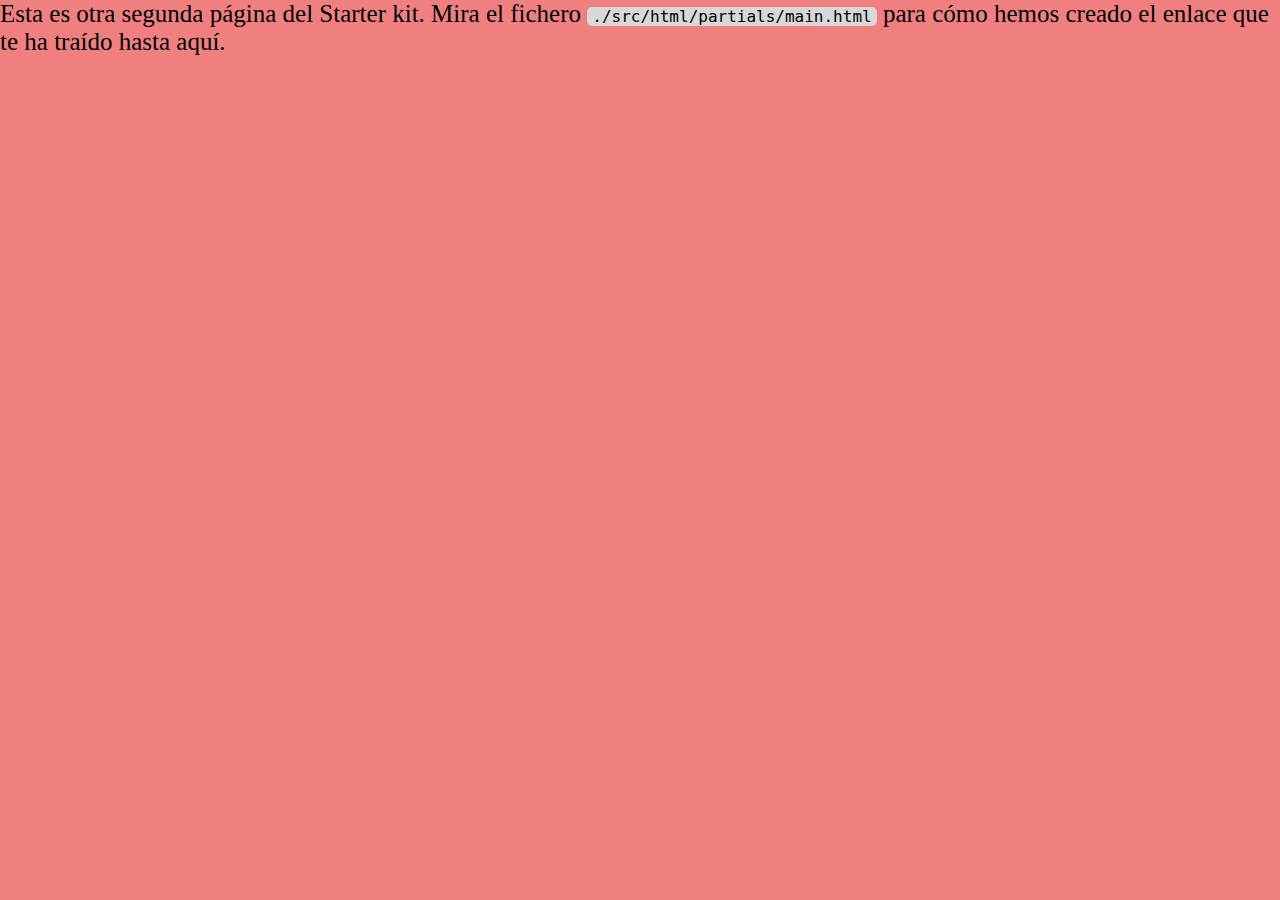
<file: docs/more-info.html>
<!DOCTYPE html>
<html lang="es">
  <head>
    <meta charset="UTF-8" />
    <meta name="viewport" content="width=device-width, initial-scale=1" />
    <title>Adalab Web Starter Kit</title>
    <link href="https://fonts.googleapis.com/css?family=Roboto&display=swap" rel="stylesheet" />
    <link rel="stylesheet" href="./assets/css/main.css" />
    <link rel="icon" href="./assets/images/favicon.png" />
  </head>

  <body>
    <div class="page">
      <header class="page__header">

      </header>
      <main>
        <p>
          Esta es otra segunda página del Starter kit. Mira el fichero
          <code class="code">./src/html/partials/main.html</code> para cómo hemos creado el enlace
          que te ha traído hasta aquí.
        </p>
      </main>
      <footer class="page__footer">

      </footer>
    </div>
    <script src="./assets/js/main.js"></script>
  </body>
</html>
</file>
<file: docs/assets/css/main.css>
*{box-sizing:border-box;margin:0;padding:0}.code{font-size:16px;background:#d8d8d8;padding:0 5px;border-radius:5px}.link__adalab:hover{background-color:#099d8d;color:#fff}.link__github:hover{background-color:#CCC;color:#000}body{background-color:lightcoral;color:black;font-size:25px;height:700px}.container{text-align:center;padding:60px}.container_title{padding-bottom:15px}.js_input_text{height:30px;width:200px;border:2px solid black;background-color:whitesmoke}.js_button_search{border-radius:10px;width:60px;background-color:whitesmoke}.js_button_reset{border-radius:10px;width:60px;background-color:whitesmoke}.lists{display:flex;justify-content:space-around}.set{display:flex;justify-content:center;align-items:center}.section_list{border:3px solid black;height:400px;width:1000px;overflow-y:scroll;overflow-x:hidden;align-items:center;justify-content:center;font-size:10px}.section_list-title{text-align:center;background-color:beige;color:black;margin-bottom:30px;font-size:24px}.section_list-list{display:flex;list-style:none;flex-wrap:wrap;gap:16px;justify-content:center}.drink{height:170px;width:150px;text-align:center;border:2px solid black}.name_drink{text-align:center;padding-top:5px}.js_photo{height:120px;width:140px}.click_favorite{border:5px solid wheat;color:black}.set_fav{display:flex;justify-content:start;align-items:center;width:175px;height:auto}.drink_fav{border:1px solid black}.name_drink-fav{font-size:12px;padding-left:5px;padding-right:5px;width:78px}.section_favorites{border:3px solid black;height:auto;width:180px}.section_favorites-title{text-align:center;background-color:beige;color:black;margin-bottom:15px;font-size:24px}.section_favorites-list{display:flex;list-style:none;flex-wrap:wrap;gap:16px;justify-content:center}.js_photo-fav{height:100px;width:80px}.js_delete{font-size:20px}.main__list{padding-left:2rem;padding-bottom:20px}
</file>
